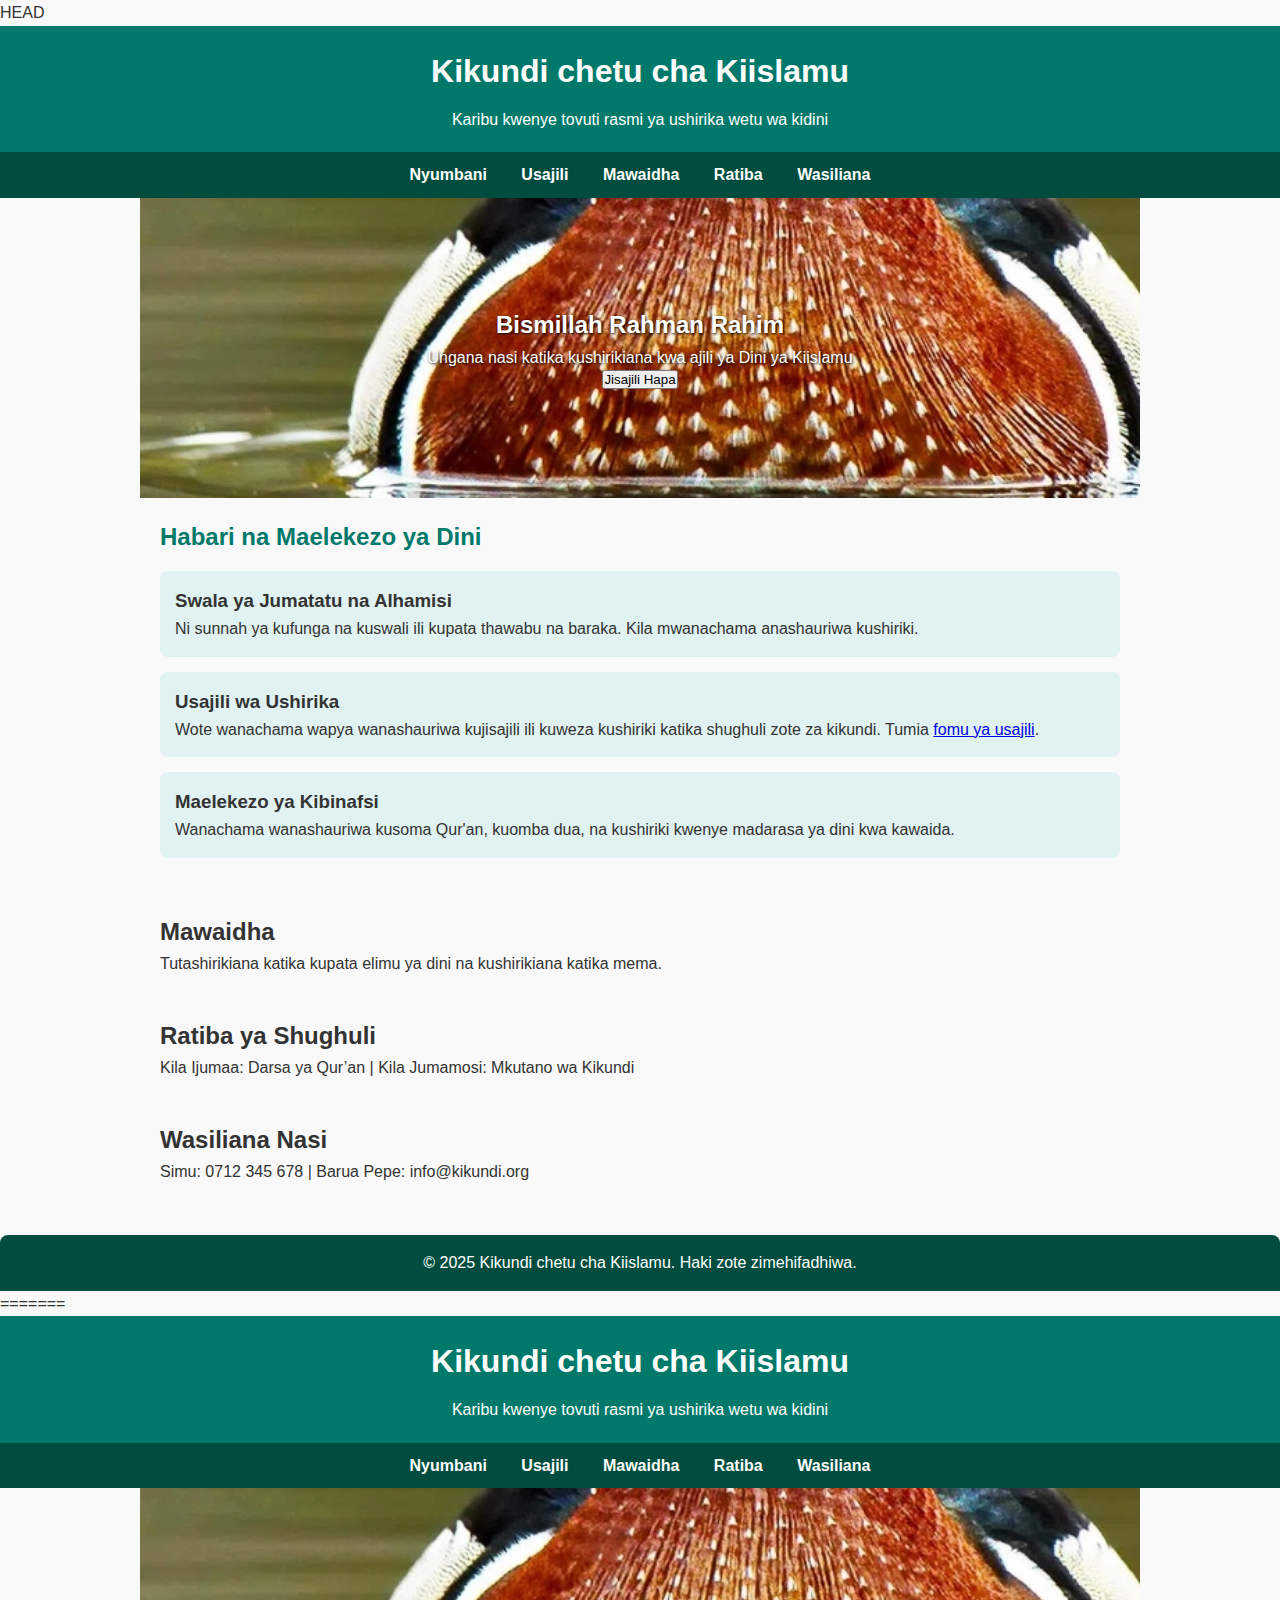
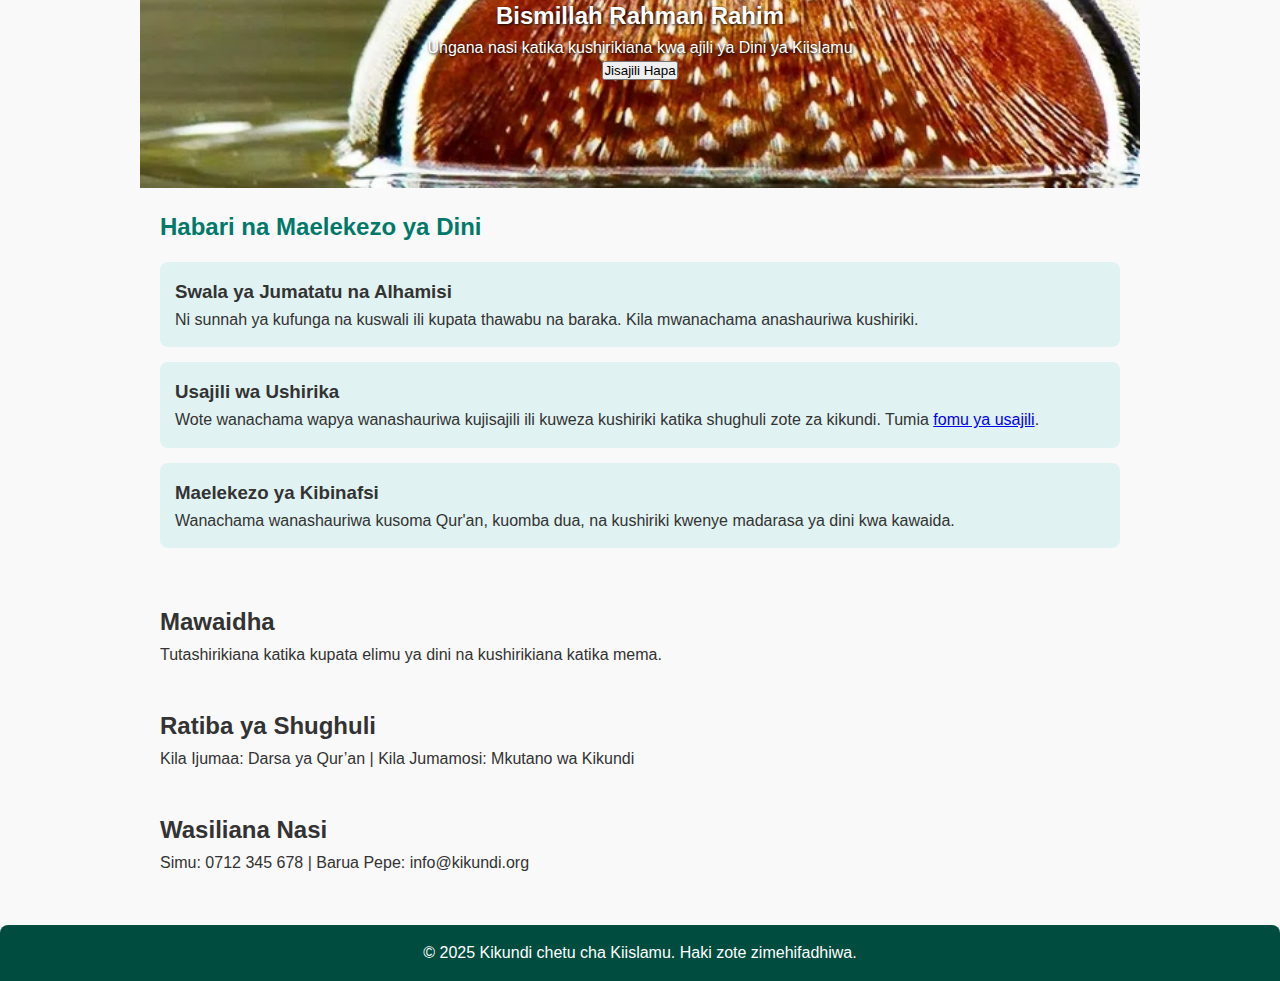
<file: index.html>
HEAD
<!DOCTYPE html>
<html lang="sw">
<head>
  <meta charset="UTF-8">
  <meta name="viewport" content="width=device-width, initial-scale=1.0">
  <title>Kikundi cha Kiislamu</title>
  <link rel="stylesheet" href="style.css">
</head>
<body>

<header>
  <h1>Kikundi chetu cha Kiislamu</h1>
  <p>Karibu kwenye tovuti rasmi ya ushirika wetu wa kidini</p>
</header>

<nav>
  <a href="index.html">Nyumbani</a>
  <a href="registration.html">Usajili</a>
  <a href="#mawaidha">Mawaidha</a>
  <a href="#ratiba">Ratiba</a>
  <a href="#wasiliana">Wasiliana</a>
</nav>

<section class="hero" id="home" style="background-image: url(images/2005309.jpg);">
  <h2>Bismillah Rahman Rahim</h2>
  <p>Ungana nasi katika kushirikiana kwa ajili ya Dini ya Kiislamu</p>
  <a href="registration.html"><button>Jisajili Hapa</button></a>
</section>
<section id="habari" style="padding: 20px; max-width: 1000px; margin: auto;">
    <h2 style="color: #00796b; margin-bottom: 15px;">Habari na Maelekezo ya Dini</h2>
  
    <article style="background:#e0f2f1; padding:15px; border-radius:8px; margin-bottom:15px;">
      <h3>Swala ya Jumatatu na Alhamisi</h3>
      <p>Ni sunnah ya kufunga na kuswali ili kupata thawabu na baraka. Kila mwanachama anashauriwa kushiriki.</p>
    </article>
  
    <article style="background:#e0f2f1; padding:15px; border-radius:8px; margin-bottom:15px;">
      <h3>Usajili wa Ushirika</h3>
      <p>Wote wanachama wapya wanashauriwa kujisajili ili kuweza kushiriki katika shughuli zote za kikundi. Tumia <a href="registration.html">fomu ya usajili</a>.</p>
    </article>
  
    <article style="background:#e0f2f1; padding:15px; border-radius:8px; margin-bottom:15px;">
      <h3>Maelekezo ya Kibinafsi</h3>
      <p>Wanachama wanashauriwa kusoma Qur'an, kuomba dua, na kushiriki kwenye madarasa ya dini kwa kawaida.</p>
    </article>
  
  </section>
  
<section id="mawaidha">
  <h2>Mawaidha</h2>
  <p>Tutashirikiana katika kupata elimu ya dini na kushirikiana katika mema.</p>
</section>

<section id="ratiba">
  <h2>Ratiba ya Shughuli</h2>
  <p>Kila Ijumaa: Darsa ya Qur’an | Kila Jumamosi: Mkutano wa Kikundi</p>
</section>

<section id="wasiliana">
  <h2>Wasiliana Nasi</h2>
  <p>Simu: 0712 345 678 | Barua Pepe: info@kikundi.org</p>
</section>

<footer>
  <p>&copy; 2025 Kikundi chetu cha Kiislamu. Haki zote zimehifadhiwa.</p>
</footer>

</body>
</html>
=======
<!DOCTYPE html>
<html lang="sw">
<head>
  <meta charset="UTF-8">
  <meta name="viewport" content="width=device-width, initial-scale=1.0">
  <title>Kikundi cha Kiislamu</title>
  <link rel="stylesheet" href="style.css">
</head>
<body>

<header>
  <h1>Kikundi chetu cha Kiislamu</h1>
  <p>Karibu kwenye tovuti rasmi ya ushirika wetu wa kidini</p>
</header>

<nav>
  <a href="index.html">Nyumbani</a>
  <a href="registration.html">Usajili</a>
  <a href="#mawaidha">Mawaidha</a>
  <a href="#ratiba">Ratiba</a>
  <a href="#wasiliana">Wasiliana</a>
</nav>

<section class="hero" id="home" style="background-image: url(images/2005309.jpg);">
  <h2>Bismillah Rahman Rahim</h2>
  <p>Ungana nasi katika kushirikiana kwa ajili ya Dini ya Kiislamu</p>
  <a href="registration.html"><button>Jisajili Hapa</button></a>
</section>
<section id="habari" style="padding: 20px; max-width: 1000px; margin: auto;">
    <h2 style="color: #00796b; margin-bottom: 15px;">Habari na Maelekezo ya Dini</h2>
  
    <article style="background:#e0f2f1; padding:15px; border-radius:8px; margin-bottom:15px;">
      <h3>Swala ya Jumatatu na Alhamisi</h3>
      <p>Ni sunnah ya kufunga na kuswali ili kupata thawabu na baraka. Kila mwanachama anashauriwa kushiriki.</p>
    </article>
  
    <article style="background:#e0f2f1; padding:15px; border-radius:8px; margin-bottom:15px;">
      <h3>Usajili wa Ushirika</h3>
      <p>Wote wanachama wapya wanashauriwa kujisajili ili kuweza kushiriki katika shughuli zote za kikundi. Tumia <a href="registration.html">fomu ya usajili</a>.</p>
    </article>
  
    <article style="background:#e0f2f1; padding:15px; border-radius:8px; margin-bottom:15px;">
      <h3>Maelekezo ya Kibinafsi</h3>
      <p>Wanachama wanashauriwa kusoma Qur'an, kuomba dua, na kushiriki kwenye madarasa ya dini kwa kawaida.</p>
    </article>
  
  </section>
  
<section id="mawaidha">
  <h2>Mawaidha</h2>
  <p>Tutashirikiana katika kupata elimu ya dini na kushirikiana katika mema.</p>
</section>

<section id="ratiba">
  <h2>Ratiba ya Shughuli</h2>
  <p>Kila Ijumaa: Darsa ya Qur’an | Kila Jumamosi: Mkutano wa Kikundi</p>
</section>

<section id="wasiliana">
  <h2>Wasiliana Nasi</h2>
  <p>Simu: 0712 345 678 | Barua Pepe: info@kikundi.org</p>
</section>

<footer>
  <p>&copy; 2025 Kikundi chetu cha Kiislamu. Haki zote zimehifadhiwa.</p>
</footer>

</body>
</html>
</file>
<file: style.css>
body {
    font-family: Arial, sans-serif;
    margin: 0;
    padding: 0;
    line-height: 1.6;
  }
  
  header {
    background: #00796b;
    color: white;
    padding: 1rem;
    text-align: center;
  }
  
  nav {
    background: #004d40;
    padding: 0.5rem;
    text-align: center;
  }
  
  nav a {
    color: white;
    margin: 0 10px;
    text-decoration: none;
  }
  
  .hero {
    height: 300px;
    background-size: cover;
    background-position: center;
    display: flex;
    flex-direction: column;
    justify-content: center;
    align-items: center;
    color: white;
    text-shadow: 1px 1px 3px black;
  }
  
  section {
    padding: 2rem;
  }
  
  form {
    max-width: 600px;
    margin: auto;
    display: flex;
    flex-direction: column;
  }
  
  form label {
    margin-top: 10px;
    font-weight: bold;
  }
  
  form input, form button {
    padding: 10px;
    margin-top: 5px;
    border-radius: 5px;
    border: 1px solid #ccc;
  }
  
  form button {
    background: #00796b;
    color: white;
    border: none;
    cursor: pointer;
    margin-top: 20px;
  }
  
  form button:hover {
    background: #004d40;
  }
  
  footer {
    background: #333;
    color: white;
    text-align: center;
    padding: 1rem;
  }
  
  table {
    width: 100%;
    border-collapse: collapse;
    margin-top: 20px;
  }
  
  table, th, td {
    border: 1px solid #ddd;
  }
  
  th, td {
    padding: 10px;
    text-align: left;
  }
  
  th {
    background: #00796b;
    color: white;
  }
  
  tr:nth-child(even) {
    background: #f2f2f2;
  }
  
  /* Reset */
* {
    margin: 0;
    padding: 0;
    box-sizing: border-box;
    font-family: Arial, sans-serif;
  }
  
  /* Mwili wa website */
  body {
    background-color: #f9f9f9;
    color: #333;
    line-height: 1.6;
  }
  
  /* Header */
  header {
    background-color: #00796b; /* kijani kirefu */
    color: white;
    padding: 20px;
    text-align: center;
    position: relative;
  }
  
  /* Header h1 */
  header h1 {
    margin-bottom: 10px;
  }
  
  /* Buttons ndani ya header */
  header button {
    position: absolute;
    right: 20px;
    top: 20px;
    padding: 8px 16px;
    border: none;
    border-radius: 5px;
    cursor: pointer;
    background-color: #c62828; /* nyekundu ya logout */
    color: white;
  }
  
  /* Navigation links (ikiwa unayo nav) */
  nav {
    background: #004d40;
    padding: 10px;
    text-align: center;
  }
  
  nav a {
    color: white;
    margin: 0 15px;
    text-decoration: none;
    font-weight: bold;
  }
  
  nav a:hover {
    text-decoration: underline;
  }
  
  /* Section ya dashboard */
  section {
    padding: 20px;
    max-width: 1000px;
    margin: auto;
  }
  
  /* Jumla ya wanachama */
  section div {
    background-color: #e0f2f1;
    padding: 15px;
    border-radius: 8px;
    margin-bottom: 20px;
    display: flex;
    justify-content: space-between;
    align-items: center;
  }
  
  /* Button ya pakua CSV */
  #exportBtn {
    background-color: #2e7d32; /* kijani kibichi */
    color: white;
    border: none;
    padding: 8px 16px;
    border-radius: 5px;
    cursor: pointer;
  }
  
  #exportBtn:hover {
    background-color: #1b5e20;
  }
  
  /* Table ya wanachama */
  table {
    width: 100%;
    border-collapse: collapse;
    margin-top: 10px;
  }
  
  th, td {
    padding: 12px;
    text-align: left;
  }
  
  th {
    background-color: #00796b;
    color: white;
  }
  
  tr:nth-child(even) {
    background-color: #f2f2f2;
  }
  
  /* Footer */
  footer {
    background-color: #004d40;
    color: white;
    text-align: center;
    padding: 15px;
    margin-top: 30px;
    border-top-left-radius: 8px;
    border-top-right-radius: 8px;
  }
  
  /* For tablets (width ≤ 768px) */
@media screen and (max-width: 768px) {
    header, footer, section {
      padding: 15px;
    }
  
    table, th, td {
      font-size: 14px;
    }
  
    header button, #exportBtn {
      padding: 6px 12px;
      font-size: 14px;
    }
  }
  
  /* For mobile phones (width ≤ 480px) */
  @media screen and (max-width: 480px) {
    header, footer, section {
      padding: 10px;
    }
  
    table, th, td {
      font-size: 12px;
    }
  
    header h1 {
      font-size: 18px;
    }
  
    header button, #exportBtn {
      padding: 5px 10px;
      font-size: 12px;
    }
  
    table {
      display: block;
      overflow-x: auto;
      white-space: nowrap;
    }
  }
</file>
